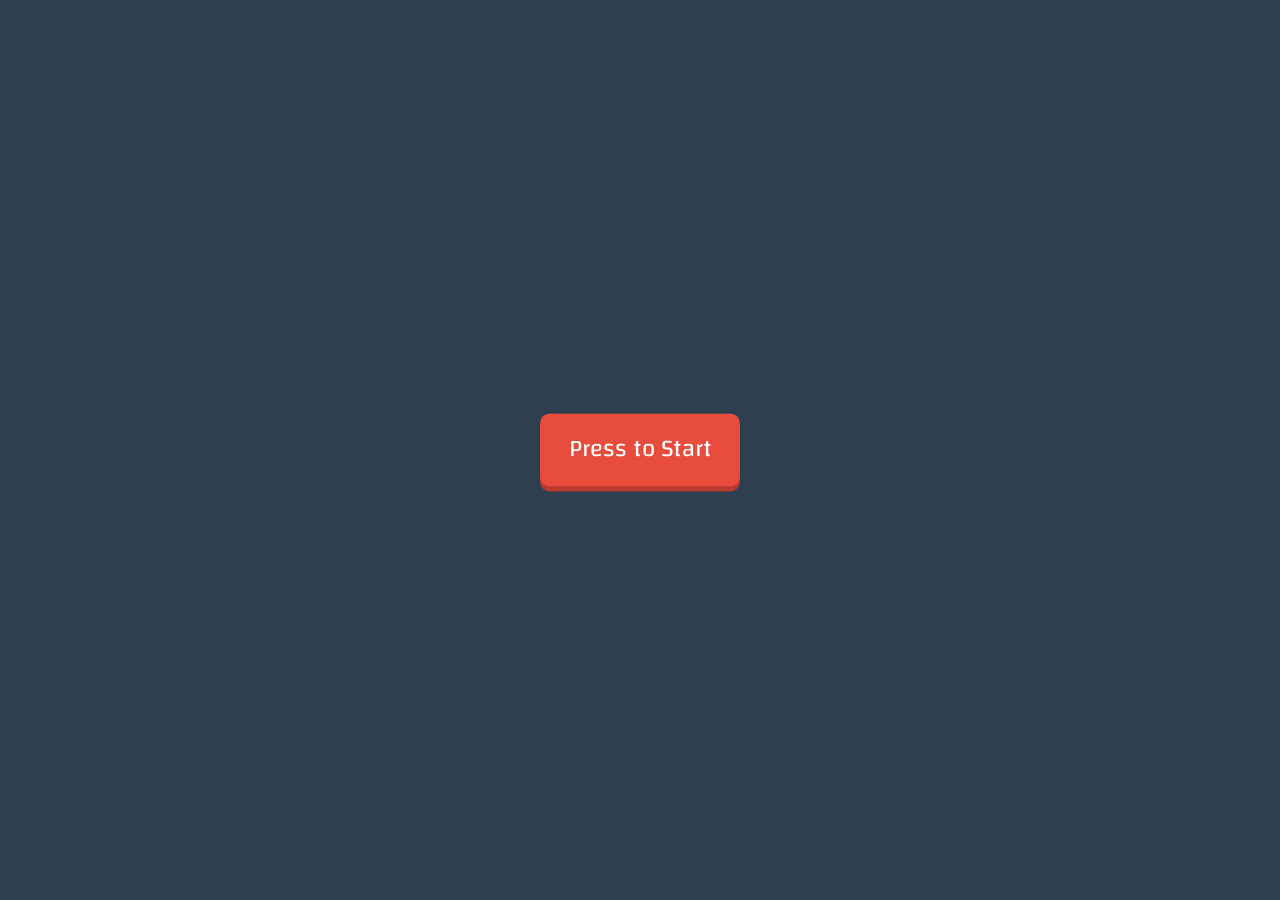
<file: docs/index.html>
<!doctype html>
<html class="no-js" lang="en">
  <head>
    <meta charset="utf-8" />
    <meta http-equiv="x-ua-compatible" content="ie=edge">
    <meta name="viewport" content="width=device-width, initial-scale=1.0">
    <title>MoneyClicker</title>
    <link rel="preconnect" href="https://fonts.gstatic.com">
    <link href="https://fonts.googleapis.com/css2?family=Changa:wght@300;400;500;700;800&display=swap" rel="stylesheet">
    <link rel="stylesheet" href="assets/css/app.css">
  </head>
<body>
<header class="header">

</header>

<section class="start-menu js__start-menu-inner">
  <div class="grid-container">
    <div class="grid-x grid-margin-x">
      <div class="small-12 cell">
        <button class="start-menu__button button button--red js__start-button">Press to Start</button>
      </div>
    </div>
  </div>
</section>

<main class="main-content js__main-content">
    <section class="clicker">
        <div class="grid-container">
            <div class="grid-x grid-margin-x text-center">
                <div class="small-12 cell">
                    <div class="clicker__user-money js__user-money"></div>
                </div>
                <div class="small-12 cell">
                    <div class="clicker__button-inner button-inner">
                        <button class="clicker__user-button button js__user-button">Earn</button>
                    </div>
                </div>
            </div>
        </div>
    </section>
</main>


<script src="assets/js/app.js"></script>
</body>
</html>
</file>
